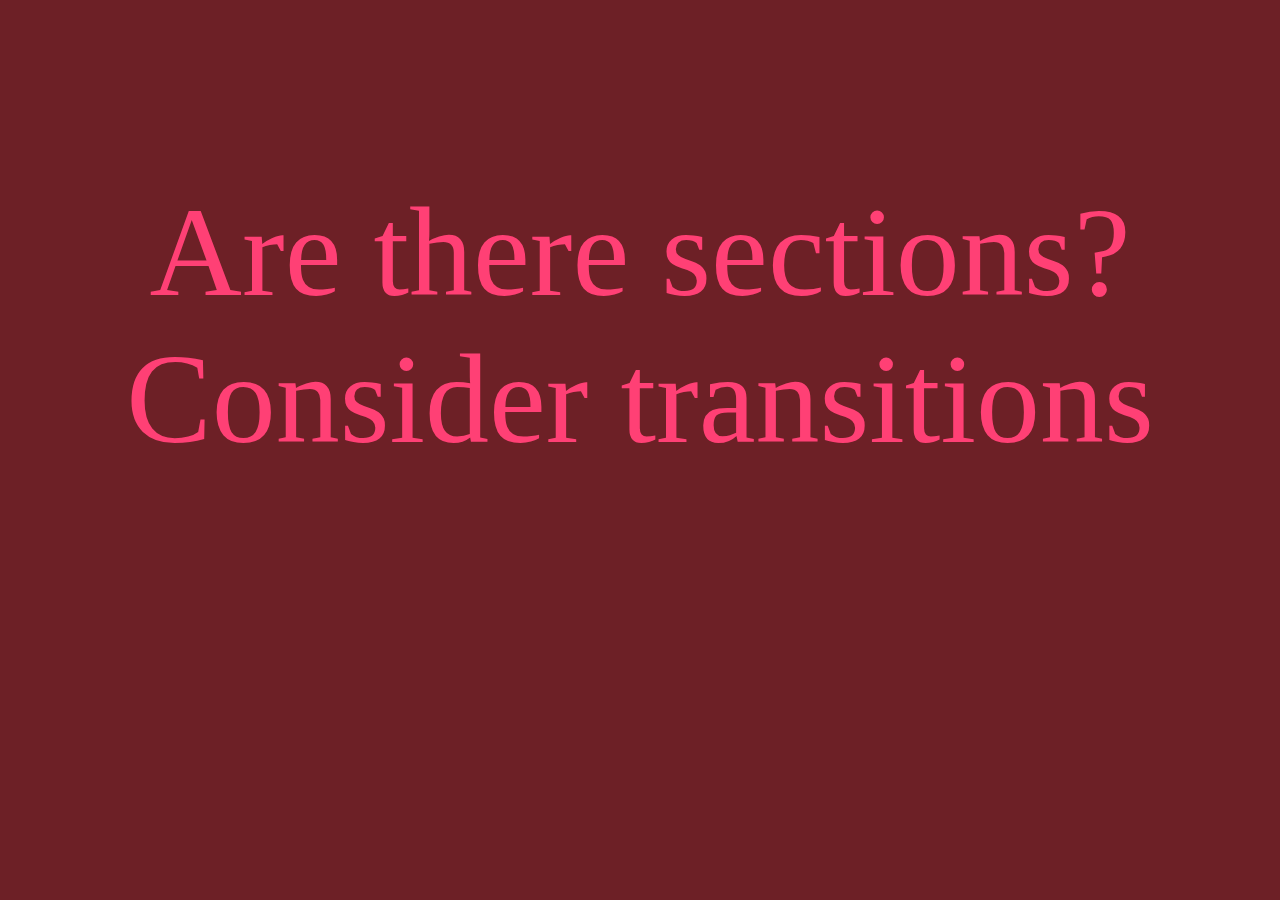
<file: index.html>
<!DOCTYPE html>
<html>
	<head>
		<meta charset="utf-8">
		<title>Oblique Strategies (C) 1975 Brian Eno and Peter Schmidt</title>
		<link rel="stylesheet" type="text/css" href="css/style.css">
		<script src="js/strategies.js"></script>
		<script src="js/utilities.js"></script>
		<script src="js/contrast.js"></script>
		<script>
			function init() {
				$('strategy').innerHTML = getRandomStrategy();
	
				const colors = getRandomColors();
	
				$('strategy').style = "color:#" + hexidecimal(colors.text);
	
				$('body').style = "background-color:#" + hexidecimal(colors.background);
			}
		</script>
	</head>
	<body id="body" onload="init()">
		<p id="strategy" />
	</body>
</html>
</file>
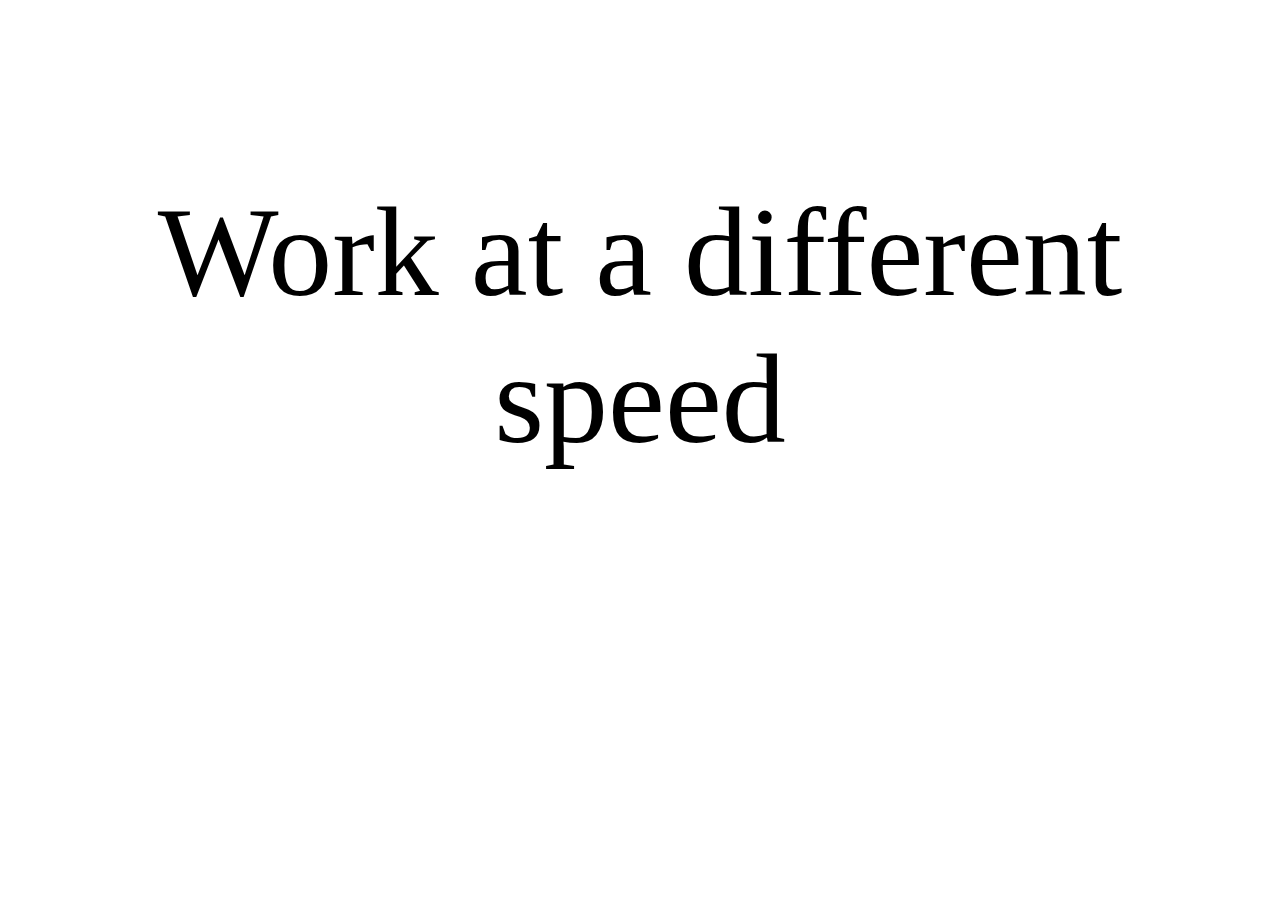
<file: oblique-strategies.html>
<!DOCTYPE html>
<html>
	<head>
		<meta charset="utf-8">
		<title>Oblique Strategies (C) 1975 Brian Eno and Peter Schmidt</title>
		<link rel="stylesheet" type="text/css" href="css/style.css">
		<script src="js/strategies.js"></script>
		<script src="js/utilities.js"></script>
		<script>
			function init() {
				$('strategy').innerHTML = getRandomStrategy();
				$('strategy').style = "color:#" + getRandomColor();
				$('body').style = "background-color:#" + getRandomColor();
				}
		</script>
	</head>
	<body id="body" onload="init()">
		<p id="strategy" />
	</body>
</html>
</file>
<file: css/style.css>
p {
	font-size: 10vw;
	padding-top: 4vw;
	text-align: center;
}
</file>
